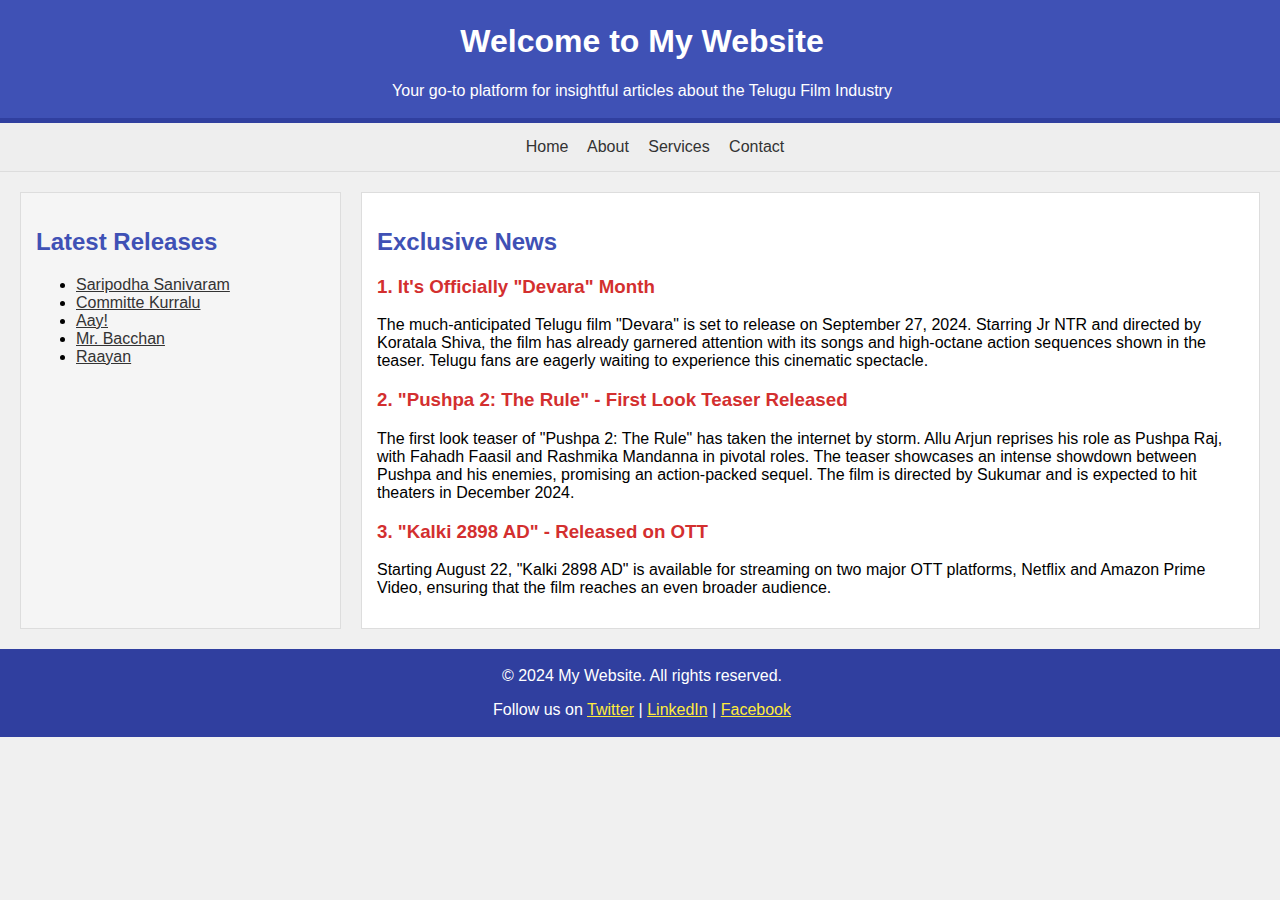
<file: DAY 1/index.html>
<!DOCTYPE html>
<html lang="en">
<head>
    <meta charset="UTF-8">
    <meta name="viewport" content="width=device-width, initial-scale=1.0">
    <title>Telugu Movie News</title>
</head>
<body style="margin: 0; font-family: Arial, sans-serif; background-color: #f0f0f0;">
    <!-- Header Section -->
    <div id="header" style="width: 100%; text-align: center; padding: 2px; background-color: #3f51b5; color: white; border-bottom: 5px solid #303f9f;">
        <h1>Welcome to My Website</h1>
        <p>Your go-to platform for insightful articles about the Telugu Film Industry</p>
    </div>

    <!-- Navigation Bar -->
    <div id="navbar" style="width: 100%; text-align: center; padding: 15px; background-color: #eeeeee; border-bottom: 1px solid #ddd;">
        <nav>
            <a href="#" style="margin-right: 15px; color: #333; text-decoration: none;">Home</a>
            <a href="#" style="margin-right: 15px; color: #333; text-decoration: none;">About</a>
            <a href="#" style="margin-right: 15px; color: #333; text-decoration: none;">Services</a>
            <a href="#" style="color: #333; text-decoration: none;">Contact</a>
        </nav>
    </div>

    <!-- Main Content Wrapper -->
    <div id="content-wrapper" style="display: flex; margin: 20px;">
        <!-- Sidebar Section -->
        <div id="sidebar" style="width: 25%; padding: 15px; background-color: #f5f5f5; border: 1px solid #ddd; margin-right: 20px;">
            <h2 style="color: #3f51b5;">Latest Releases</h2>
            <ul>
                <li><a href="#" style="color: #333;">Saripodha Sanivaram</a></li>
                <li><a href="#" style="color: #333;">Committe Kurralu</a></li>
                <li><a href="#" style="color: #333;">Aay!</a></li>
                <li><a href="#" style="color: #333;">Mr. Bacchan</a></li>
                <li><a href="#" style="color: #333;">Raayan</a></li>
            </ul>
        </div>
        
        <!-- Main Content Section -->
        <div id="main-content" style="width: 75%; padding: 15px; background-color: #ffffff; border: 1px solid #ddd;">
            <h2 style="color: #3f51b5;">Exclusive News</h2>
            <article>
                <h3 style="color: #d32f2f;">1. It's Officially "Devara" Month</h3>
                <p>The much-anticipated Telugu film "Devara" is set to release on September 27, 2024. Starring Jr NTR and directed by Koratala Shiva, the film has already garnered attention with its songs and high-octane action sequences shown in the teaser. Telugu fans are eagerly waiting to experience this cinematic spectacle.</p>
            </article>
            
            <article>
                <h3 style="color: #d32f2f;">2. "Pushpa 2: The Rule" - First Look Teaser Released</h3>
                <p>The first look teaser of "Pushpa 2: The Rule" has taken the internet by storm. Allu Arjun reprises his role as Pushpa Raj, with Fahadh Faasil and Rashmika Mandanna in pivotal roles. The teaser showcases an intense showdown between Pushpa and his enemies, promising an action-packed sequel. The film is directed by Sukumar and is expected to hit theaters in December 2024.</p>
            </article>

            <article>
                <h3 style="color: #d32f2f;">3. "Kalki 2898 AD" - Released on OTT</h3>
                <p>Starting August 22, "Kalki 2898 AD" is available for streaming on two major OTT platforms, Netflix and Amazon Prime Video, ensuring that the film reaches an even broader audience.</p>
            </article>
        </div>
    </div>

    <!-- Footer Section -->
    <div id="footer" style="width: 100%; text-align: center; padding: 2px; background-color: #303f9f; color: white; margin-top: 5px;">
        <p>&copy; 2024 My Website. All rights reserved.</p>
        <p>Follow us on <a href="#" style="color: #ffeb3b;">Twitter</a> | <a href="#" style="color: #ffeb3b;">LinkedIn</a> | <a href="#" style="color: #ffeb3b;">Facebook</a></p>
    </div>
</body>
</html>
</file>
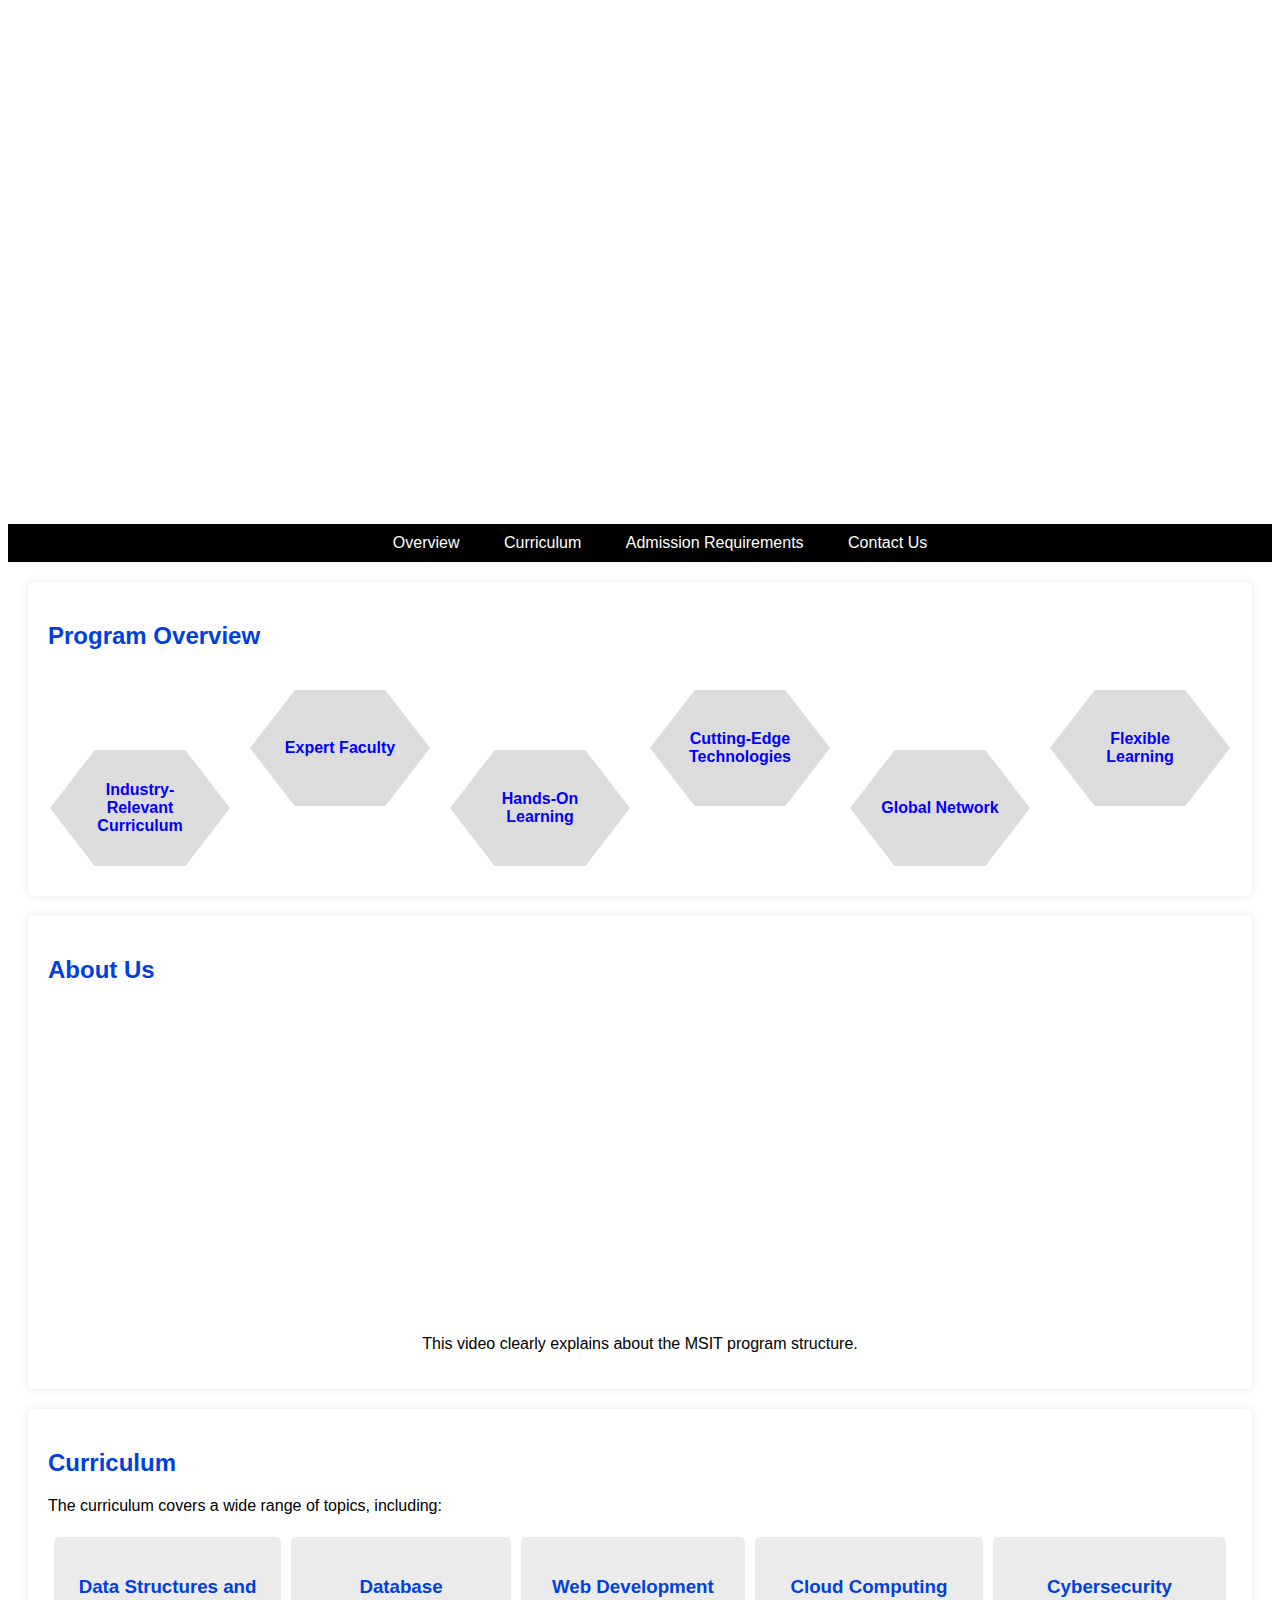
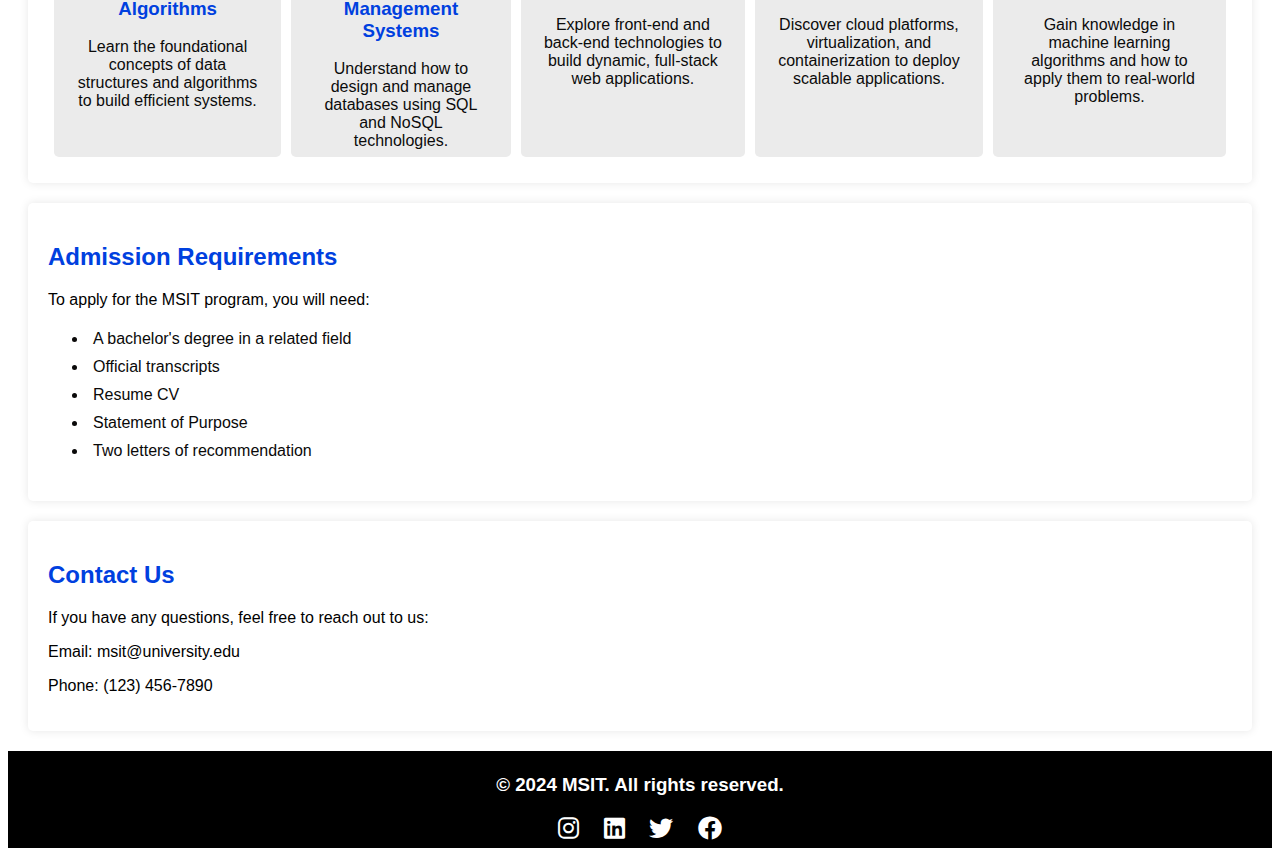
<file: DAY 2/index.html>
<!DOCTYPE html>
<html>
    <head>
        <title>MSIT - Info Page</title>
        <link rel="stylesheet" href="styles.css">
        <link rel="stylesheet" href="https://cdnjs.cloudflare.com/ajax/libs/font-awesome/6.0.0-beta3/css/all.min.css">
    </head>
    <body>
        
        <div class="slideshow-container">
            <div class="slide">
              <div class="content">
                <h1>Welcome to Our Program</h1>
                <p>Achieve your career goals with our expert-led curriculum.</p>
                <a href="apply.html" class="cta-button" target="_blank">Apply Now</a>
                <!-- <a href="apply.html" class="cta-button" >Apply Now</a> -->
              </div>
            </div>
            <div class="slide">
              <div class="content">
                <h1>Shape Your Future</h1>
                <p>Gain hands-on experience and industry insights.</p>
                <a href="apply.html" class="cta-button" target="_blank">Apply Now</a>
              </div>
            </div>
            <div class="slide">
              <div class="content">
                <h1>Join Us Today</h1>
                <p>Start your journey towards a brighter future with us.</p>
                <a href="apply.html" class="cta-button" target="_blank">Apply Now</a>
              </div>
            </div>
        </div>


        
        <nav>
            <ul>
                <li><a href="#overview">Overview</a></li>
                <li><a href="#Curriculum">Curriculum</a></li>
                <li><a href="#Admission Requirements">Admission Requirements</a></li>
                <li><a href="#Contact">Contact Us</a></li>
            </ul>
        </nav>
            <section class='card' id ="overview">
                <h2>Program Overview</h2>
                <div class="hex-container">
                    <div class="hex" id="hex1"><div class="hex-content">Industry-Relevant Curriculum</div></div>
                    <div class="hex" id="hex2"><div class="hex-content">Expert Faculty</div></div>
                    <div class="hex active" id="hex1"><div class="hex-content">Hands-On Learning</div></div>
                    <div class="hex" id="hex2"><div class="hex-content">Cutting-Edge Technologies</div></div>
                    <div class="hex" id="hex1"><div class="hex-content">Global Network</div></div>
                    <div class="hex" id="hex2"><div class="hex-content">Flexible Learning</div></div>
                </div>
            </section>
            <section class='card' id="about">
                <h2>About Us</h2>
                <iframe width="560" height="315" src="https://www.youtube.com/embed/HLtthrBihlM?si=3jwUm30yq2va8Cg_" title="YouTube video player" frameborder="0" allow="accelerometer; autoplay; clipboard-write; encrypted-media; gyroscope; picture-in-picture; web-share" referrerpolicy="strict-origin-when-cross-origin" allowfullscreen></iframe>
                <p>This video clearly explains about the MSIT program structure.</p>
            </section>
            <section class="card" id="Curriculum">
                <h2>Curriculum</h2>
                <p>The curriculum covers a wide range of topics, including:</p>
                
                <aside>
                <section class="b1">
                    <h3>Data Structures and Algorithms</h3>
                    <p>Learn the foundational concepts of data structures and algorithms to build efficient systems.</p>
                </section>
                <section class="b1">
                    <h3>Database Management Systems</h3>
                    <p>Understand how to design and manage databases using SQL and NoSQL technologies.</p>
                </section>
                <section class="b1">
                    <h3>Web Development</h3>
                    <p>Explore front-end and back-end technologies to build dynamic, full-stack web applications.</p>
                </section>
                <section class="b1">
                    <h3>Cloud Computing</h3>
                    <p>Discover cloud platforms, virtualization, and containerization to deploy scalable applications.</p>
                </section>
                <section class="b1">
                    <h3>Cybersecurity</h3>
                    <p>Gain knowledge in machine learning algorithms and how to apply them to real-world problems.</p>
                </section>
            </aside>
                
            </section>
            <section class="card" id="Admission Requirements">
                <h2>Admission Requirements</h2>
                <p>To apply for the MSIT program, you will need:</p>
                <ul class="bullet">
                    <li>A bachelor's degree in a related field</li>
                    <li>Official transcripts</li>
                    <li>Resume CV</li>
                    <li>Statement of Purpose</li>
                    <li>Two letters of recommendation</li>
                </ul>
            </section>
            <section class="card" id="Contact">
                <h2>Contact Us</h2>
                <p>If you have any questions, feel free to reach out to us:</p>
                <p>Email: <a href="msit@university.edu">msit@university.edu</a></p>
                <p>Phone: (123) 456-7890</p>

            </section>  
    </body>
    <footer>
        <h3>&copy 2024 MSIT. All rights reserved.</h3>
        <div class="social-links">
            <a href="https://www.instagram.com/msit_official" target="_blank"><i class="fab fa-instagram"></i></a>
            <a href="https://www.linkedin.com/company/msit-official/" target="_blank"><i class="fab fa-linkedin"></i></a>
            <a href="https://x.com/msit_official?lang=en" target="_blank"><i class="fab fa-twitter"></i></a>
            <a href="https://www.facebook.com/msit.official/" target="_blank"><i class="fab fa-facebook"></i></a>
        </div>
    </footer>
    

</html>
</file>
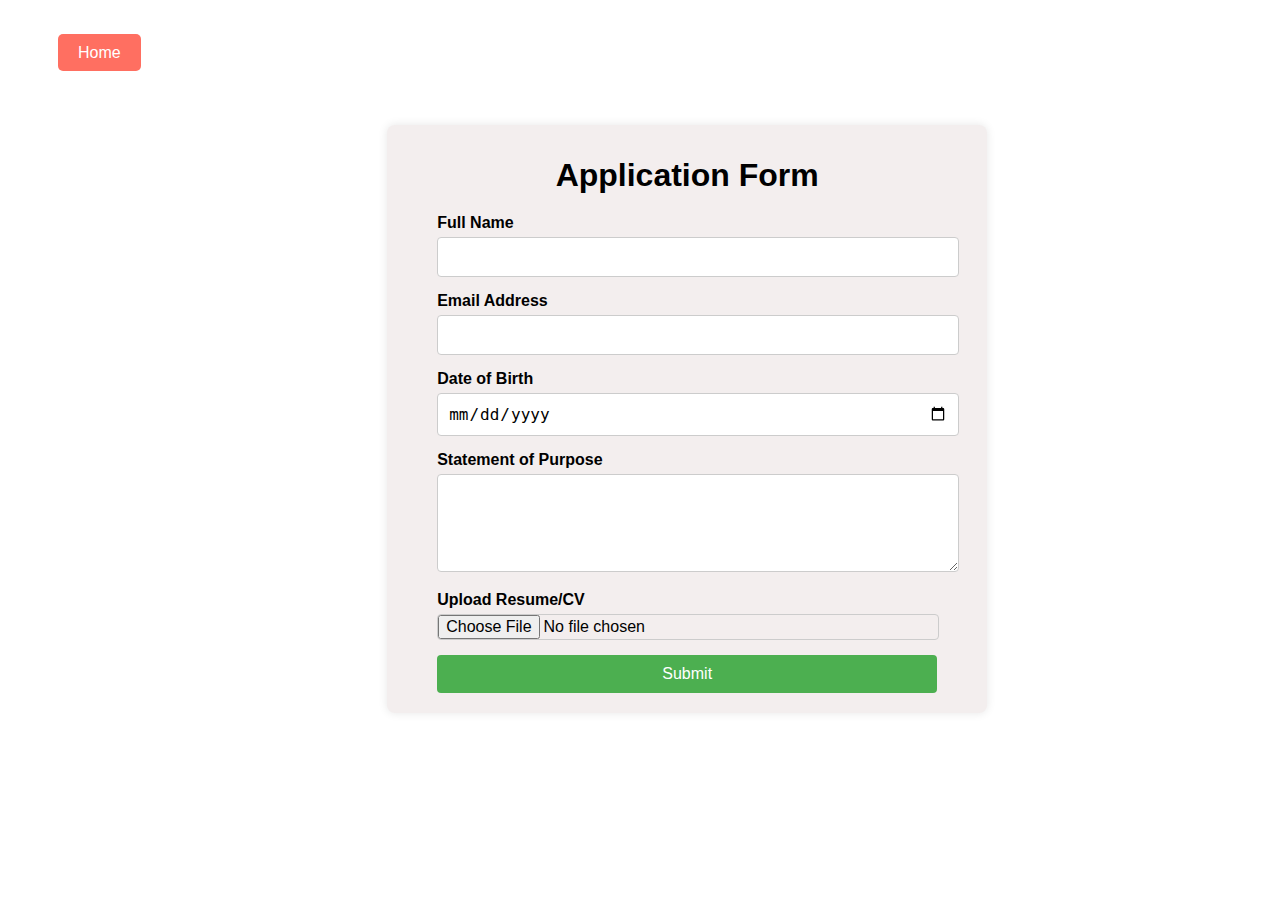
<file: DAY 2/apply.html>
<!DOCTYPE html>
<html lang="en">
<head>
    <meta charset="UTF-8">
    <meta name="viewport" content="width=device-width, initial-scale=1.0">
    <title>Apply Now!</title>
    <link rel="stylesheet" href="styles.css">
</head>
<body>
    <br><br>
    <a href="index.html" class="cta-button" style="margin: 50px;">Home</a>
    <div class="form-container">
        <h1>Application Form</h1>
        <form action="/submit" method="post">
            <div class="form-group">
                <label for="fullname">Full Name</label>
                <input type="text" id="fullname" name="fullname" required>
            </div>
            <div class="form-group">
                <label for="email">Email Address</label>
                <input type="email" id="email" name="email" required>
            </div>
            <div class="form-group">
                <label for="dob">Date of Birth</label>
                <input type="date" id="dob" name="dob" required>
            </div>
            <div class="form-group">
                <label for="sop">Statement of Purpose</label>
                <textarea id="sop" name="sop" rows="4" required></textarea>
            </div>
            <div class="form-group">
                <label for="resume">Upload Resume/CV</label>
                <input type="file" id="resume" name="resume" accept=".pdf,.doc,.docx" required>
            </div>
            <div class="form-group">
                <button type="submit">Submit</button>
            </div>
        </form>
    </div>
    
</body>
</html>
</file>
<file: DAY 2/styles.css>
/* Global styles */
body {
    font-family: Arial, Helvetica, sans-serif;
}
a {
    text-decoration: none;
}

/* Hero Section */
.hero-image {
    background-image: linear-gradient(rgba(0, 0, 0, 0.8), rgba(0, 0, 0, 0.8)), url("https://upload.wikimedia.org/wikipedia/commons/0/02/Computer_science_education.png");
    height: 350px;
    background-position: center;
    background-repeat: no-repeat;
    background-size: cover;
    position: relative;
}
.hero-text {
    text-align: center;
    position: absolute;
    top: 50%;
    left: 50%;
    transform: translate(-50%, -50%);
    color: white;
}
.hero-text h1 {
    color: white;
}
.hero-text button {
    border: none;
    outline: 0;
    display: inline-block;
    padding: 10px 25px;
    color: rgb(255, 255, 255);
    background-color: #3009be;
    text-align: center;
    cursor: pointer;
}
.hero-text button:hover {
    background-color: #341b75;
    color: white;
}

/* Navigation */
nav {
    background-color: black;
    text-align: center;
}
nav li {
    color: white;
    display: inline-block;
    padding: 10px 20px;
}
nav li:hover {
    background-color: rgb(91, 91, 90);
}
a:link {
    color: white;
}
a:visited {
    color: white;
}

/* Overview Section */
.card {
    background-color: white;
    padding: 20px;
    margin: 20px;
    border-radius: 5px;
    box-shadow: 0 0 10px rgba(0, 0, 0, 0.1);
}
h2 {
    color: #0040df;
}
.hex-container {
    display: flex;
    justify-content: center;
    flex-wrap: wrap;
    gap: 20px;
    padding: 20px 0;
}
.hex {
    width: 150px;
    height: 86.6px;
    background-color: gainsboro;
    position: relative;
    text-align: center;
    display: flex;
    align-items: center;
    justify-content: center;
    clip-path: polygon(25% 0%, 75% 0%, 100% 50%, 75% 100%, 25% 100%, 0% 50%);
    cursor: pointer;
    padding: 15px;
}
.hex:hover {
    background-color: yellow;
}
.hex-content {
    width: 100%;
    text-align: center;
    color: blue;
    font-weight: bold;
    padding: 10px;
}
#hex1 {
    margin-top: 60px;
    margin-bottom: -10px;
}

/* About Section */
#about p {
    text-align: center;
}
.card iframe {
    display: block;
    margin: 0 auto;
}

/* Curriculum Section */
.b1 {
    background-color: #ebebeb;
    padding: 20px;
    height: 180px;
    text-align: center;
    color: rgb(11, 11, 11);
    border-radius: 5px;
}
.b1 h3 {
    color: #0040df;
}
aside {
    display: flex;
    padding: 6px;
    gap: 10px;
}

/* Admission Requirements Section */
.bullet li {
    color: rgb(10, 9, 9);
    padding: 5px 5px;
    list-style-type: disc;
}

/* Contact Section */
#Contact a {
    color: black;
}

/* Footer */
footer {
    text-align: center;
    background-color: black;
    color: white;
    padding: 5px;
}
.social-links {
    text-align: center;
    margin-top: 10px;
}
.social-links a {
    color: white;
    font-size: 24px;
    margin: 0 10px;
    text-decoration: none;
    transition: color 0.3s;
}
.social-links a:hover {
    color: #1DA1F2;
}

/* Centering Utility Class */
.center {
    display: flex;
    align-items: center;
    justify-content: center;
}

/* Image Styling */
img {
    border-radius: 4px;
}

/* CSS OF FORM  */
.form-container {
    background-color: #f3eeee;
    padding: 50px;
    padding-top: 10px;
    padding-bottom: 5px;
    border-radius: 8px;
    box-shadow: 0 0 10px rgba(0, 0, 0, 0.1);
    width: 100%;
    max-width: 500px;
    margin-left: 30%;
    margin-top: 5%;
    margin-bottom: 10%;
  }
.form-container h1 {
    text-align: center;
    margin-bottom: 20px;
  }
.form-group {
    margin-bottom: 15px;
  }
.form-group label {
    display: block;
    font-weight: bold;
    margin-bottom: 5px;
  }
.form-group input, .form-group textarea {
    width: 100%;
    padding: 10px;
    font-size: 1rem;
    border: 1px solid #ccc;
    border-radius: 4px;
  }
.form-group textarea {
    resize: vertical;
  }
.form-group input[type="file"] {
    padding: 0;
  }
.form-group button {
    background-color: #4CAF50;
    color: white;
    padding: 10px 20px;
    border: none;
    border-radius: 4px;
    cursor: pointer;
    width: 100%;
    font-size: 1rem;
  }
.form-group button:hover {
    background-color: #45a049;
  }


  .slideshow-container {
    position: relative;
    width: 100%;
    height: 500px;
    overflow: hidden;
}

.slide {
    position: absolute;
    width: 100%;
    height: 100%;
    background-size: cover;
    background-position: center;
    display: flex;
    justify-content: center;
    align-items: center;
    opacity: 0;
    transform: translateX(100%);
    animation: slideAnimation 10s infinite;
}

.slide:nth-child(1) {
    background-image: linear-gradient(rgba(0, 0, 0, 0.815),rgba(6, 2, 2, 0.838)),url('orientation.jpeg');
    animation-delay: 0s;
    background-repeat: no-repeat;
    background-position: center;
}

.slide:nth-child(2) {
    background-image: linear-gradient(rgba(0, 0, 0, 0.815),rgba(6, 2, 2, 0.838)),url('classroom.jpeg');
    animation-delay: 3s;
}

.slide:nth-child(3) {
    background-image: linear-gradient(rgba(0, 0, 0, 0.815),rgba(6, 2, 2, 0.838)),url('graduation.jpeg');
    animation-delay: 6s;
}

@keyframes slideAnimation {
    0%, 100% {
        opacity: 0;
        transform: translateX(100%);
    }
    10%, 30% {
        opacity: 1;
        transform: translateX(0);
    }
    40%, 90% {
        opacity: 0;
        transform: translateX(-100%);
    }
}

.content {
    text-align: center;
    color: white;
}

.slideshow-container h1 {
    font-size: 3rem;
    margin-bottom: 1rem;
}

.slideshow-container p {
    font-size: 1.5rem;
    margin-bottom: 2rem;
}

.cta-button {
    padding: 10px 20px;
    background-color: #ff6f61;
    color: white;
    text-decoration: none;
    border-radius: 5px;
}
</file>
